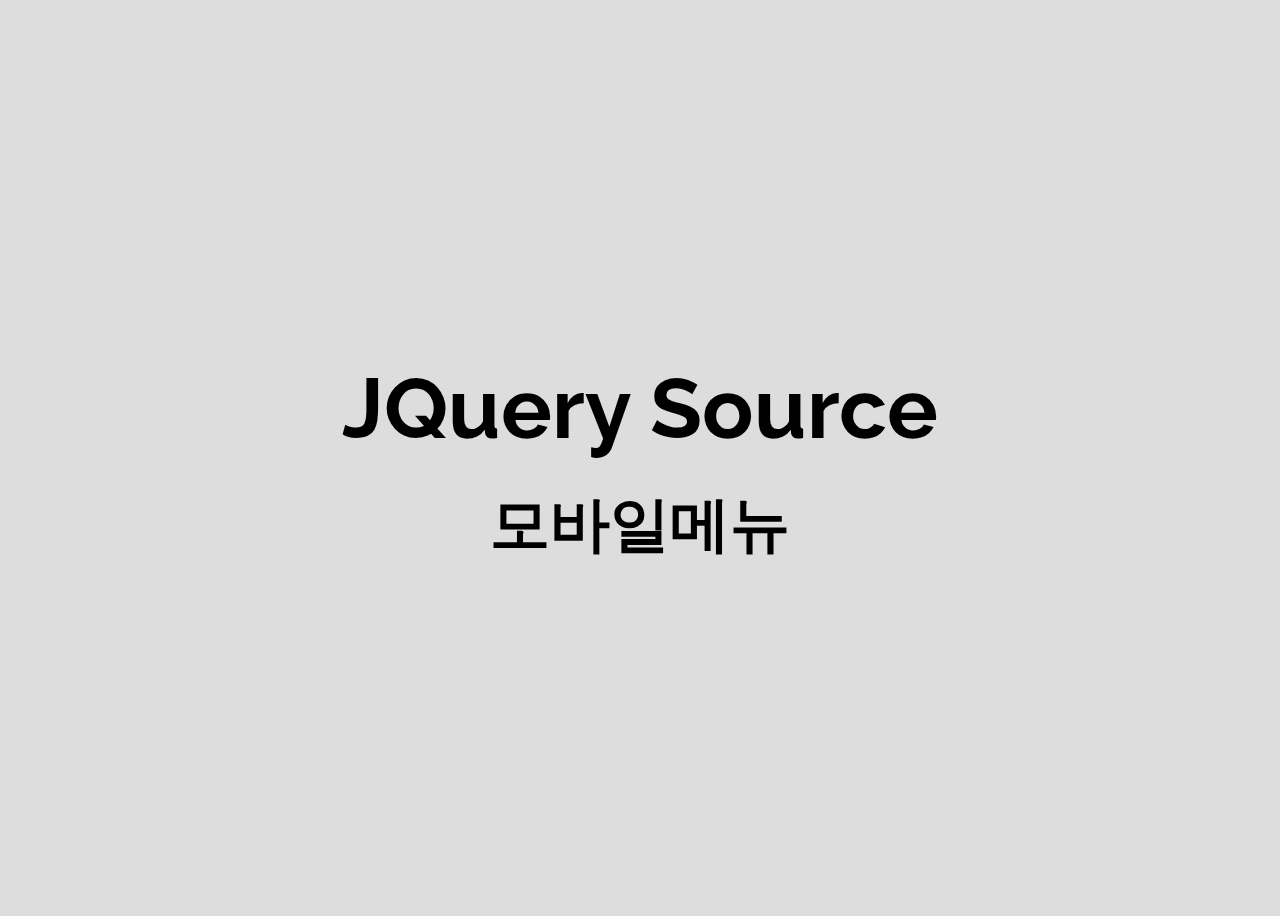
<file: index.html>
<!DOCTYPE html>
<html lang="en">
<head>
  <meta charset="UTF-8">
  <meta name="viewport" content="width=device-width, initial-scale=1.0">
  <title>메뉴</title>
  <style>
    @import url('https://fonts.googleapis.com/css2?family=Raleway:wght@100;200;300;400;500;600;700;800;900&display=swap');

    body{
      height: 100vh;
      display: flex;
      flex-direction: column;
      justify-content: center;
      align-items: center;
      background-color: #ddd;
    }
    h1{
      font-family: 'Raleway', sans-serif;
      font-size: 85px;
    }
    h2{
      font-size: 60px;
      margin-top: -30px;
    }
  </style>
</head>
<body>
  <h1>JQuery Source</h1>
  <h2>모바일메뉴</h2>
</body>
</html>
</file>
